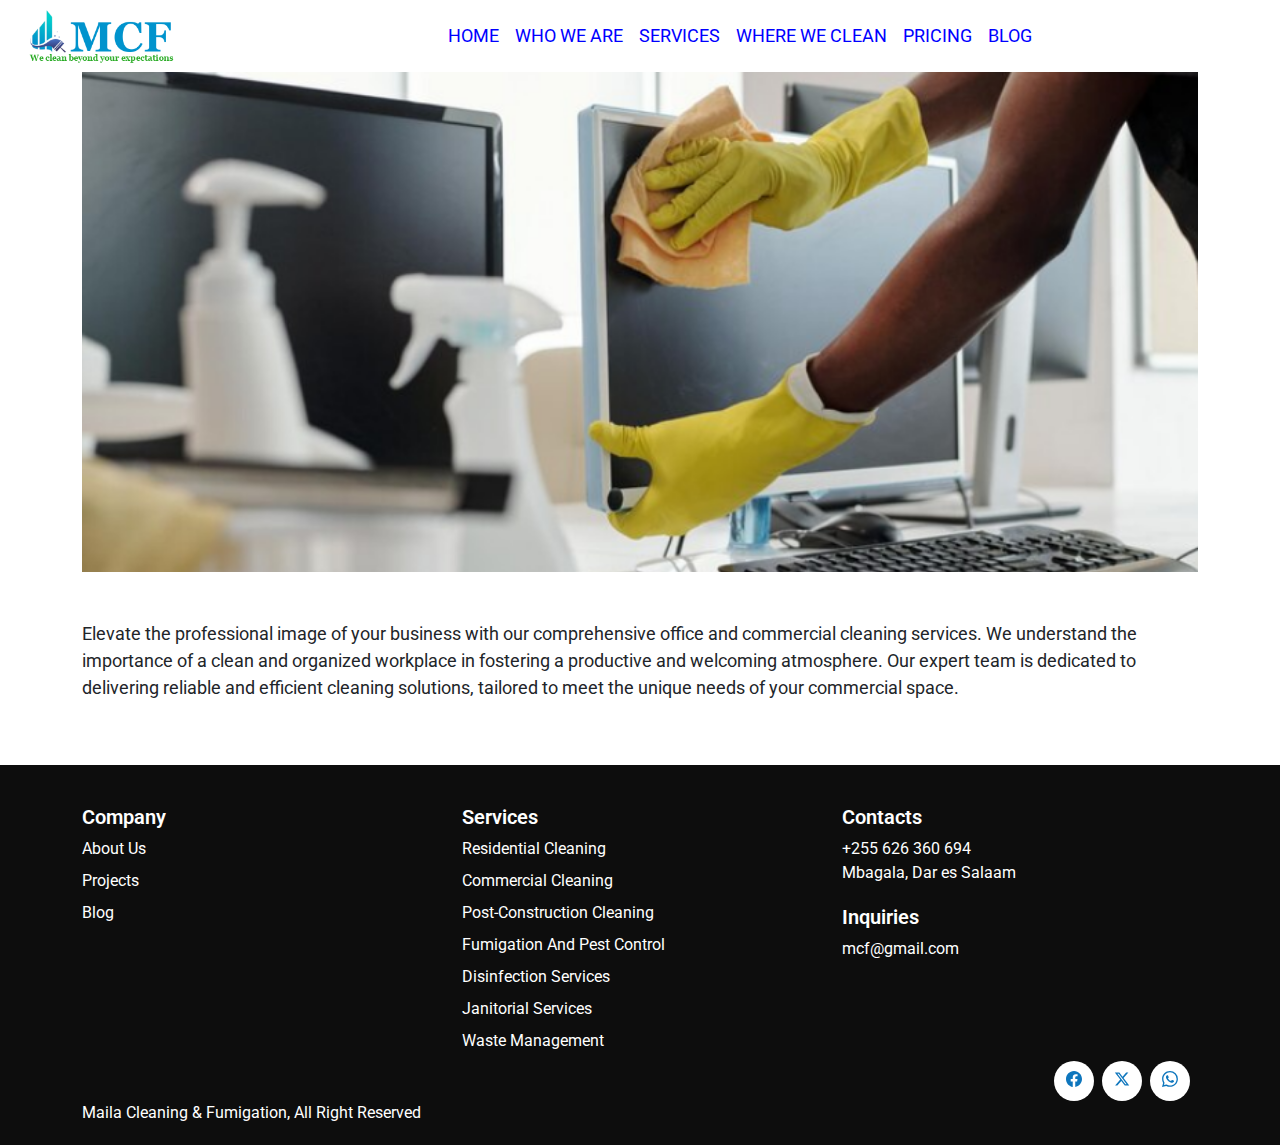
<file: commercial_cleaning.html>
<!DOCTYPE html>
<html lang="en">
<head>
  <meta charset="UTF-8">
  <meta name="viewport" content="width=device-width, initial-scale=1.0">
  <title>MCF</title>

  <script src="https://ajax.googleapis.com/ajax/libs/jquery/3.5.1/jquery.min.js"></script>
<link href="https://cdn.jsdelivr.net/npm/bootstrap@5.2.3/dist/css/bootstrap.min.css" rel="stylesheet">
<link href='https://fonts.googleapis.com/css?family=Roboto' rel='stylesheet'>
   <link rel="stylesheet" href="assets/css/style.css"/>
  <link rel="stylesheet" href="assets/css/navbar.css"/>
   <link rel="stylesheet" href="assets/css/footer.css"/>
</head>
<style>

.img{width: 100%; height: 500px; object-fit: cover;}

@media (max-width: 991px) {
     
  
}

   @media (max-width: 767px) {
   .img{width: 100%; height: 300px; object-fit: cover;}
    }  




</style>
<body>
 <div id="load_navbar" class="container-fluid p-0">

</div>
    

	<section>
    <div class="container">
       <div class="row">
          <div class="col-12">
		  <img class="img" src="assets/uploaded_img/office_cleaning.png">
    </div>
          <div class="col-12 my-5">
            <p>Elevate the professional image of your business with our comprehensive office and commercial cleaning services. We understand the importance of a clean and organized workplace in fostering a productive and welcoming atmosphere. Our expert team is dedicated to delivering reliable and efficient cleaning solutions, tailored to meet the unique needs of your commercial space.</p>
    </div>
    </div>
    </div>
  </section>











  
<footer id="load_footer" class="footer-section">

    </footer>

  </div>
<script src="https://cdn.jsdelivr.net/npm/bootstrap@5.2.3/dist/js/bootstrap.bundle.min.js"></script>
	 <script src="https://code.jquery.com/jquery-3.6.0.min.js"></script>

<script>
    $(function(){
        $("#load_navbar").load("navbar.html"); 
        $("#load_footer").load("footer.html"); 
    });
</script>
  


</body>
</html>
</file>
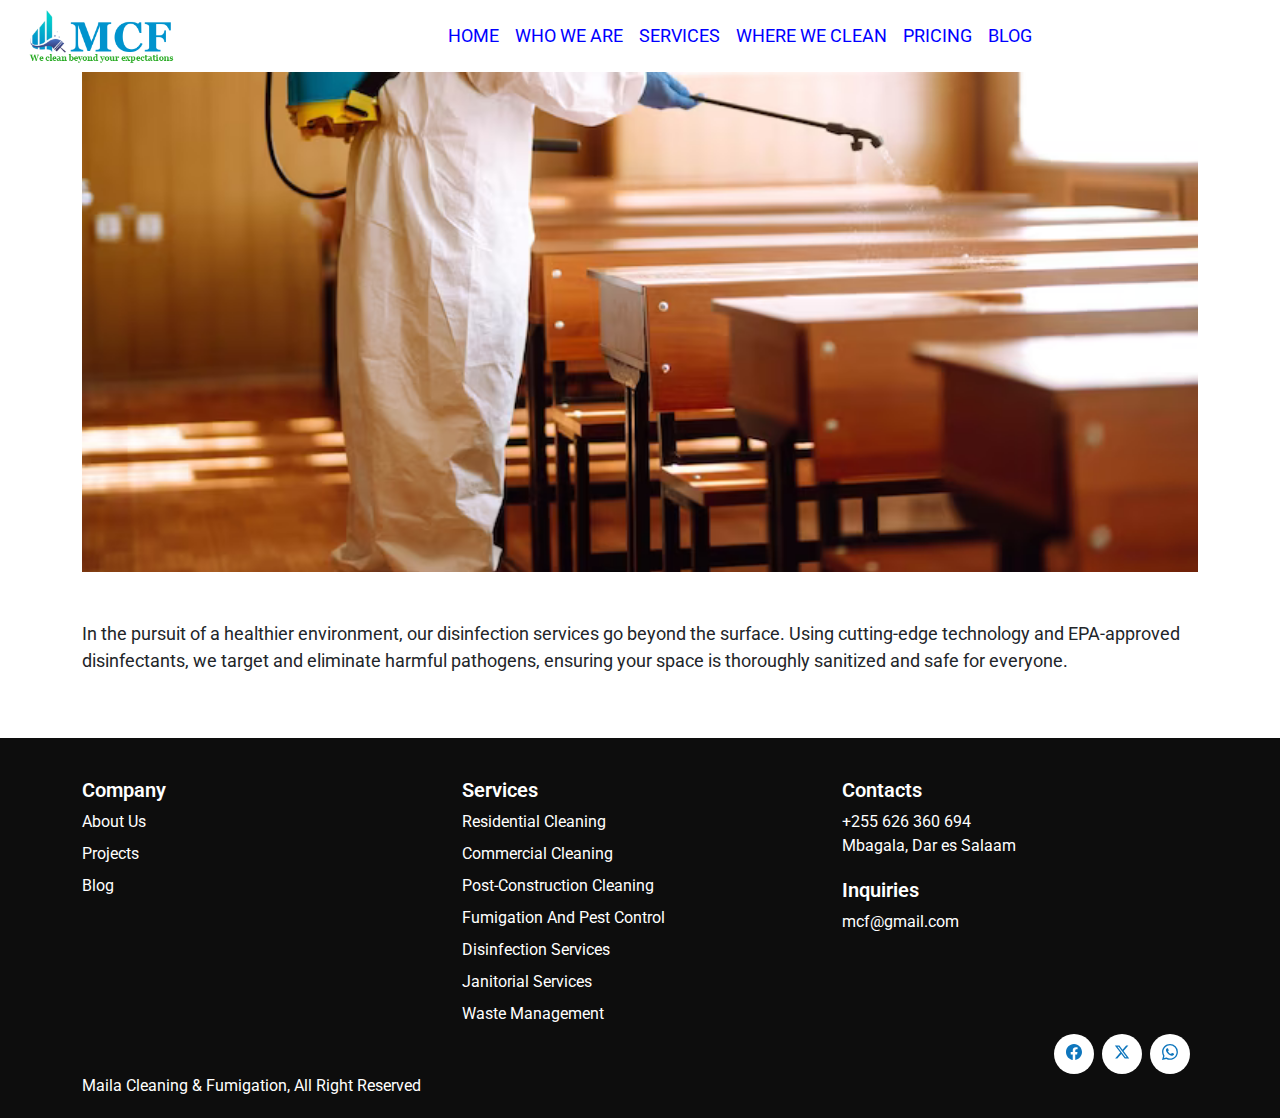
<file: disinfection.html>
<!DOCTYPE html>
<html lang="en">
<head>
  <meta charset="UTF-8">
  <meta name="viewport" content="width=device-width, initial-scale=1.0">
  <title>MCF</title>

  <script src="https://ajax.googleapis.com/ajax/libs/jquery/3.5.1/jquery.min.js"></script>
<link href="https://cdn.jsdelivr.net/npm/bootstrap@5.2.3/dist/css/bootstrap.min.css" rel="stylesheet">
<link href='https://fonts.googleapis.com/css?family=Roboto' rel='stylesheet'>
   <link rel="stylesheet" href="assets/css/style.css"/>
  <link rel="stylesheet" href="assets/css/navbar.css"/>
   <link rel="stylesheet" href="assets/css/footer.css"/>
</head>
<style>

.img{width: 100%; height: 500px; object-fit: cover;}

@media (max-width: 991px) {
     
  
}
  


  
  

   @media (max-width: 767px) {
	.img{width: 100%; height: 300px; object-fit: cover;}
    }  




</style>
<body>
 <div id="load_navbar" class="container-fluid p-0">

</div>
    

	<section>
    <div class="container">
       <div class="row">
          <div class="col-12">
		  <img class="img" src="assets/uploaded_img/disinfection.png">
    </div>
          <div class="col-12 my-5">
            <p>In the pursuit of a healthier environment, our disinfection services go beyond the surface. Using cutting-edge technology and EPA-approved disinfectants, we target and eliminate harmful pathogens, ensuring your space is thoroughly sanitized and safe for everyone.</p>
    </div>
    </div>
    </div>
  </section>











  
<footer id="load_footer" class="footer-section">

    </footer>

  </div>
<script src="https://cdn.jsdelivr.net/npm/bootstrap@5.2.3/dist/js/bootstrap.bundle.min.js"></script>
	 <script src="https://code.jquery.com/jquery-3.6.0.min.js"></script>

<script>
    $(function(){
        $("#load_navbar").load("navbar.html"); 
        $("#load_footer").load("footer.html"); 
    });
</script>  

  


</body>
</html>
</file>
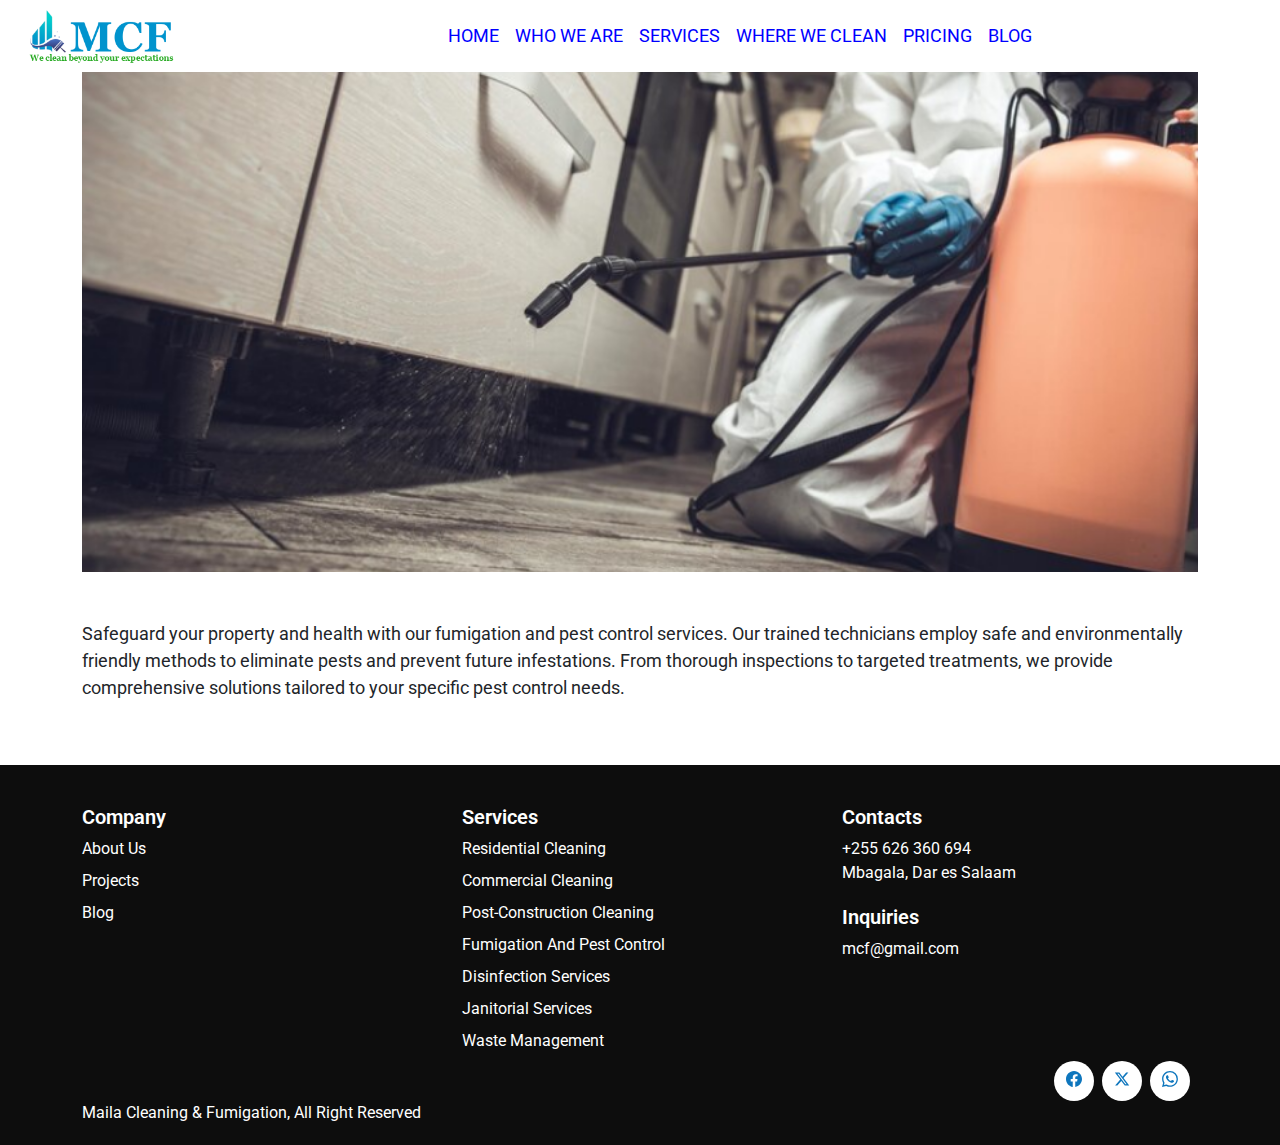
<file: fumigation_and_pest_control.html>
<!DOCTYPE html>
<html lang="en">
<head>
  <meta charset="UTF-8">
  <meta name="viewport" content="width=device-width, initial-scale=1.0">
  <title>MCF</title>

  <script src="https://ajax.googleapis.com/ajax/libs/jquery/3.5.1/jquery.min.js"></script>
<link href="https://cdn.jsdelivr.net/npm/bootstrap@5.2.3/dist/css/bootstrap.min.css" rel="stylesheet">
<link href='https://fonts.googleapis.com/css?family=Roboto' rel='stylesheet'>
   <link rel="stylesheet" href="assets/css/style.css"/>
  <link rel="stylesheet" href="assets/css/navbar.css"/>
   <link rel="stylesheet" href="assets/css/footer.css"/>
</head>
<style>


.img{width: 100%; height: 500px; object-fit: cover;}

@media (max-width: 991px) {
     
  
}
  


  
  

   @media (max-width: 767px) {
	.img{width: 100%; height: 300px; object-fit: cover;}
    }  




</style>
<body>
 <div id="load_navbar" class="container-fluid p-0">
  
</div>
    

	<section>
    <div class="container">
       <div class="row">
          <div class="col-12">
		  <img class="img" src="assets/uploaded_img/pest_control.png">
    </div>
          <div class="col-12 my-5">
            <p>Safeguard your property and health with our fumigation and pest control services. Our trained technicians employ safe and environmentally friendly methods to eliminate pests and prevent future infestations. From thorough inspections to targeted treatments, we provide comprehensive solutions tailored to your specific pest control needs.</p>
    </div>
    </div>
    </div>
  </section>











  
<footer id="load_footer" class="footer-section">
     
    </footer>

  </div>
<script src="https://cdn.jsdelivr.net/npm/bootstrap@5.2.3/dist/js/bootstrap.bundle.min.js"></script>
	 <script src="https://code.jquery.com/jquery-3.6.0.min.js"></script>


<script>
    $(function(){
        $("#load_navbar").load("navbar.html"); 
        $("#load_footer").load("footer.html"); 
    });
</script>  

  
  


</body>
</html>
</file>
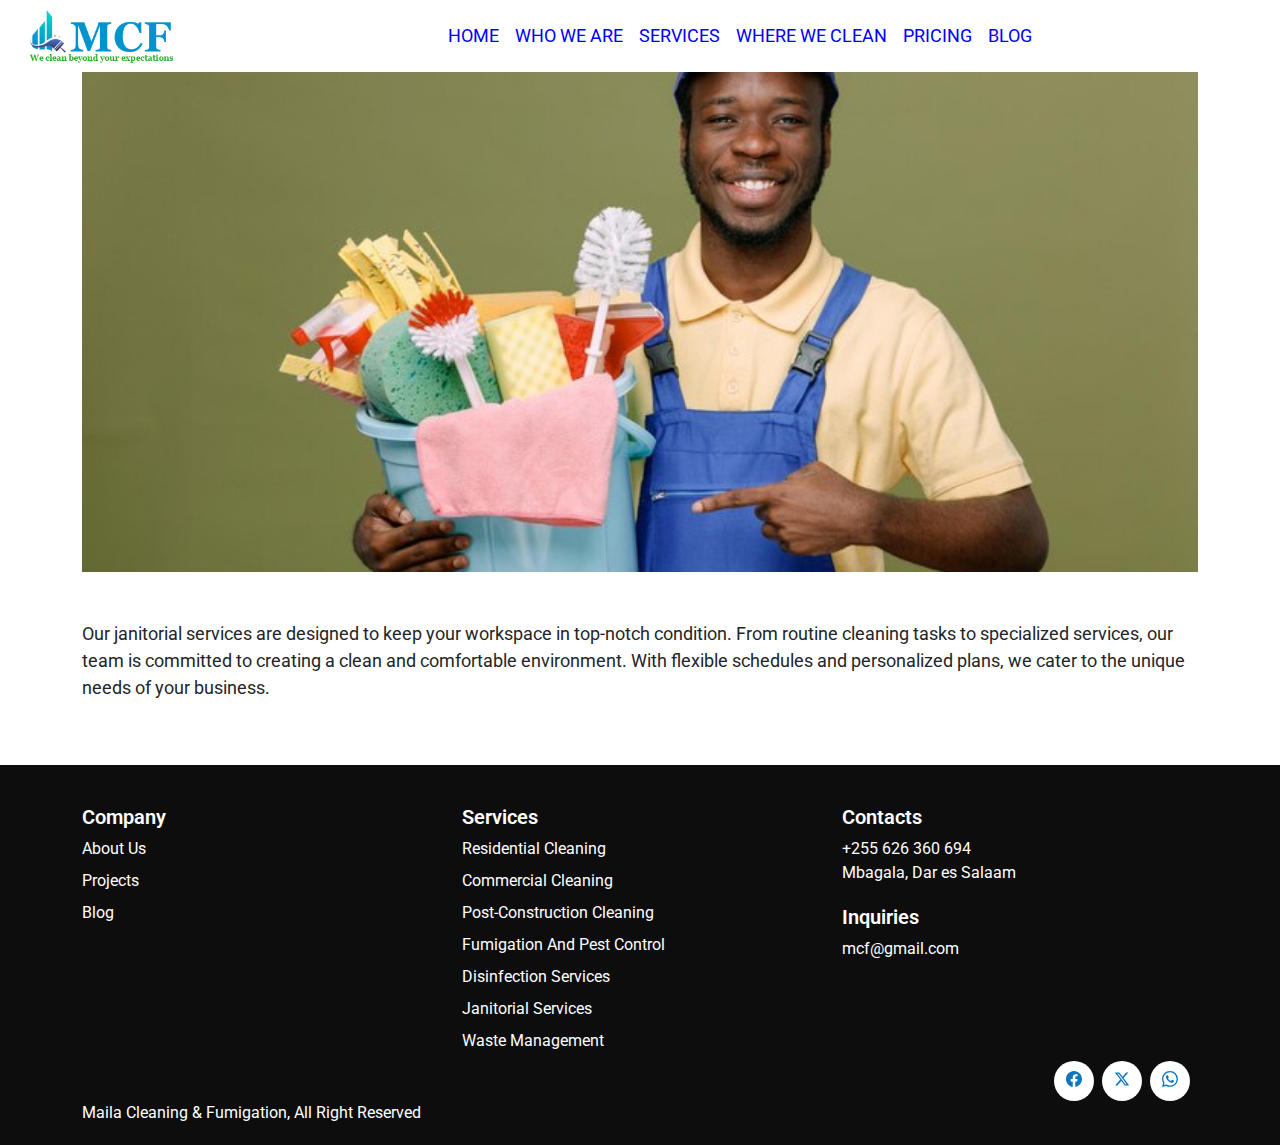
<file: janitorial_service.html>
<!DOCTYPE html>
<html lang="en">
<head>
  <meta charset="UTF-8">
  <meta name="viewport" content="width=device-width, initial-scale=1.0">
  <title>MCF</title>

  <script src="https://ajax.googleapis.com/ajax/libs/jquery/3.5.1/jquery.min.js"></script>
<link href="https://cdn.jsdelivr.net/npm/bootstrap@5.2.3/dist/css/bootstrap.min.css" rel="stylesheet">
<link href='https://fonts.googleapis.com/css?family=Roboto' rel='stylesheet'>
   <link rel="stylesheet" href="assets/css/style.css"/>
  <link rel="stylesheet" href="assets/css/navbar.css"/>
   <link rel="stylesheet" href="assets/css/footer.css"/>
</head>
<style>

.img{width: 100%; height: 500px; object-fit: cover;}

@media (max-width: 991px) {
     
  
}
  


  
  

   @media (max-width: 767px) {
	  .img{width: 100%; height: 300px; object-fit: cover;}
    }  




</style>
<body>
 <div id="load_navbar" class="container-fluid p-0">

</div>
    

	<section>
    <div class="container">
       <div class="row">
          <div class="col-12">
		  <img class="img" src="assets/uploaded_img/janitorial_services.png">
    </div>
          <div class="col-12 my-5">
            <p>Our janitorial services are designed to keep your workspace in top-notch condition. From routine cleaning tasks to specialized services, our team is committed to creating a clean and comfortable environment. With flexible schedules and personalized plans, we cater to the unique needs of your business.</p>
    </div>
    </div>
    </div>
  </section>











  
<footer id="load_footer" class="footer-section">
       
    </footer>

  </div>
<script src="https://cdn.jsdelivr.net/npm/bootstrap@5.2.3/dist/js/bootstrap.bundle.min.js"></script>
	 <script src="https://code.jquery.com/jquery-3.6.0.min.js"></script>


 <script>
    $(function(){
        $("#load_navbar").load("navbar.html"); 
        $("#load_footer").load("footer.html"); 
    });
</script>  

   


</body>
</html>
</file>
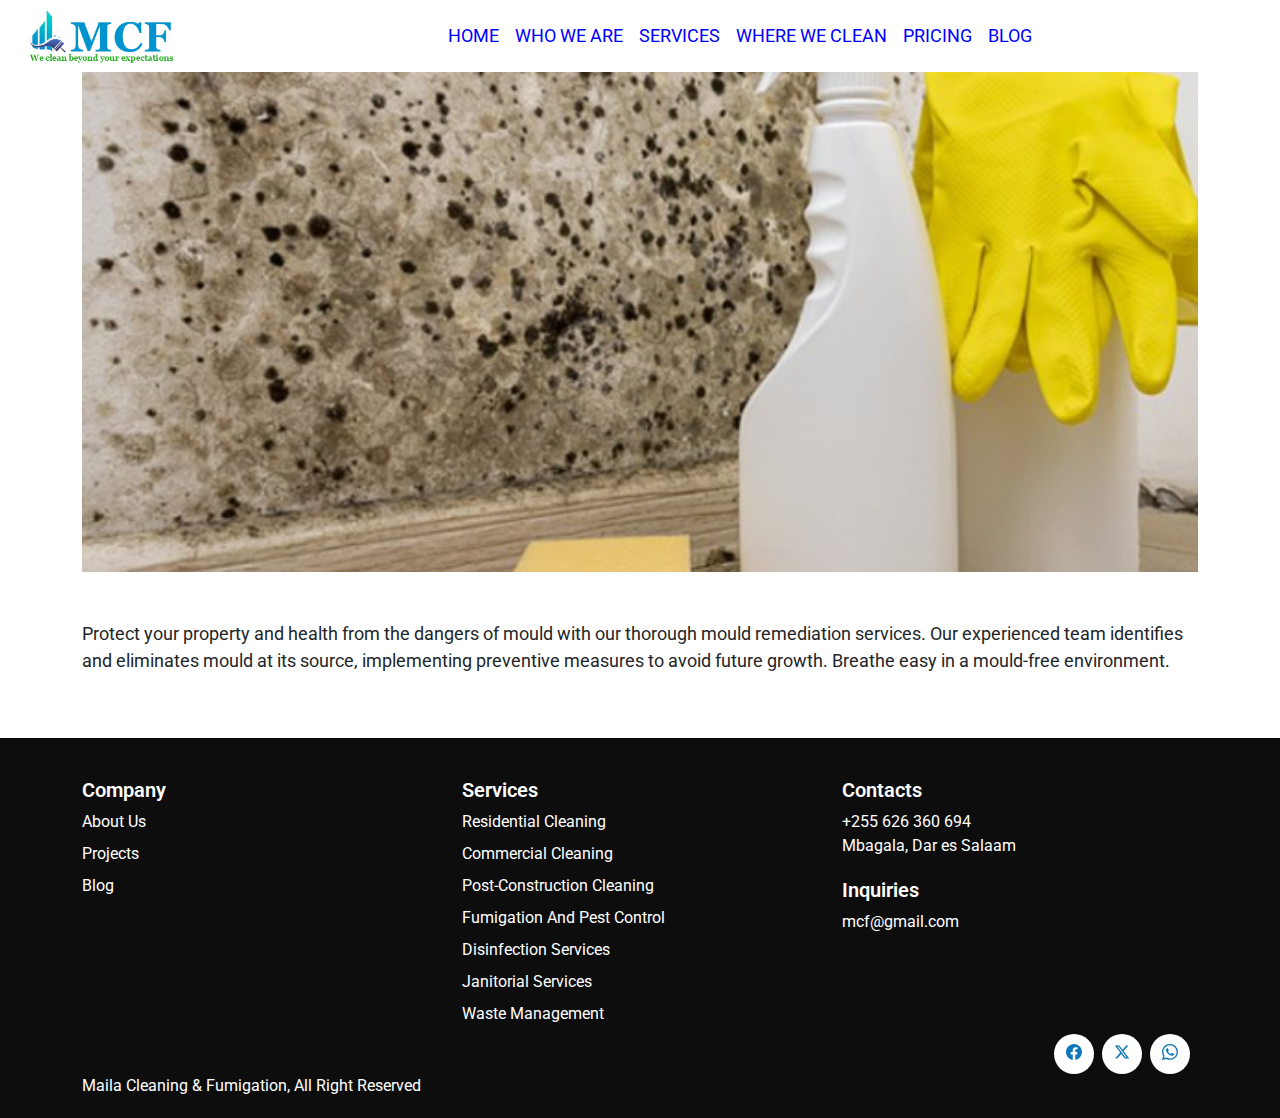
<file: mould_remediation.html>
<!DOCTYPE html>
<html lang="en">
<head>
  <meta charset="UTF-8">
  <meta name="viewport" content="width=device-width, initial-scale=1.0">
  <title>MCF</title>

  <script src="https://ajax.googleapis.com/ajax/libs/jquery/3.5.1/jquery.min.js"></script>
<link href="https://cdn.jsdelivr.net/npm/bootstrap@5.2.3/dist/css/bootstrap.min.css" rel="stylesheet">
<link href='https://fonts.googleapis.com/css?family=Roboto' rel='stylesheet'>
   <link rel="stylesheet" href="assets/css/style.css"/>
  <link rel="stylesheet" href="assets/css/navbar.css"/>
   <link rel="stylesheet" href="assets/css/footer.css"/>
</head>
<style>


.img{width: 100%; height: 500px; object-fit: cover;}

@media (max-width: 991px) {
     
  
}
  


  
  

   @media (max-width: 767px) {
	   .img{width: 100%; height: 300px; object-fit: cover;}
    }  




</style>
<body>
 <div id="load_navbar" class="container-fluid p-0">
  
</div>
    

	<section>
    <div class="container">
       <div class="row">
          <div class="col-12">
		  <img class="img" src="assets/uploaded_img/mold_remediation.png">
    </div>
          <div class="col-12 my-5">
            <p>Protect your property and health from the dangers of mould with our thorough mould remediation services. Our experienced team identifies and eliminates mould at its source, implementing preventive measures to avoid future growth. Breathe easy in a mould-free environment.</p>
    </div>
    </div>
    </div>
  </section>











  
<footer id="load_footer" class="footer-section">
     
    </footer>

  </div>
<script src="https://cdn.jsdelivr.net/npm/bootstrap@5.2.3/dist/js/bootstrap.bundle.min.js"></script>
	 <script src="https://code.jquery.com/jquery-3.6.0.min.js"></script>


   <script>
    $(function(){
        $("#load_navbar").load("navbar.html"); 
        $("#load_footer").load("footer.html"); 
    });
</script>  


</body>
</html>
</file>
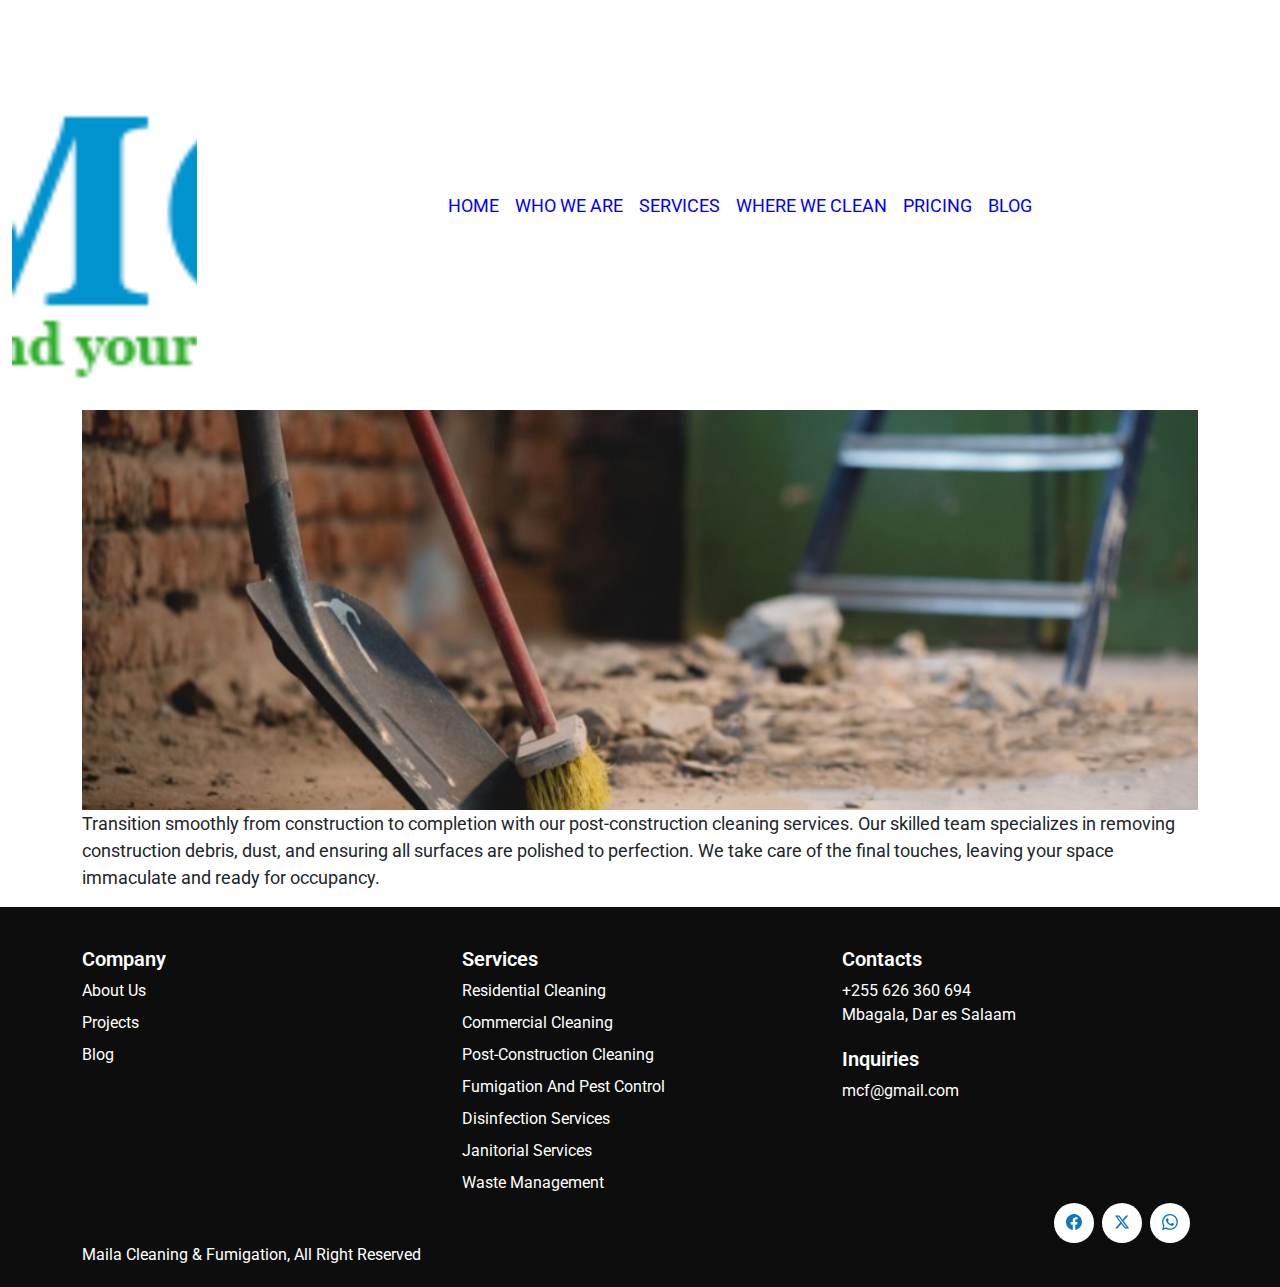
<file: post_construction_cleaning.html>
<!DOCTYPE html>
<html lang="en">
<head>
  <meta charset="UTF-8">
  <meta name="viewport" content="width=device-width, initial-scale=1.0">
  <title>MCF</title>

  <script src="https://ajax.googleapis.com/ajax/libs/jquery/3.5.1/jquery.min.js"></script>
<link href="https://cdn.jsdelivr.net/npm/bootstrap@5.2.3/dist/css/bootstrap.min.css" rel="stylesheet">
<link href='https://fonts.googleapis.com/css?family=Roboto' rel='stylesheet'>
   <link rel="stylesheet" href="assets/css/style.css"/>
  <link rel="stylesheet" href="assets/css/navbar.css"/>
   <link rel="stylesheet" href="assets/css/footer.css"/>
</head>
<style>

 img{width: 100%; height: 400px; object-fit: cover;}

@media (max-width: 991px) {
     
  
}
  


  
  

   @media (max-width: 767px) {
	  img{width: 100%; height: 300px; object-fit: cover;}
    }  




</style>
<body>
 <div class="container-fluid p-0">
  <nav id="navbar"  class="navbar navbar-expand-sm navbar-dark bg-dark">
  <div class="container-fluid">
  <a class="navbar-brand" href="#"><img id="logo" src="assets/img/logo.png"></a>
    <button class="navbar-toggler ms-auto" type="button" data-bs-toggle="offcanvas" data-bs-target="#offcanvas">
      <span class="navbar-toggler-icon"></span>
    </button>
    <div class="collapse navbar-collapse" id="mynavbar">
      <ul class="navbar-nav ms-auto me-auto">
        <li class="nav-item">
          <a class="nav-link" href="/">HOME</a>
        </li>
         <li class="nav-item">
          <a class="nav-link" href="/about-us.php">WHO WE ARE</a>
        </li>
        <li class="nav-item">
          <a class="nav-link" href="/office_supplies.php">SERVICES</a>
        </li>
        <li class="nav-item">
          <a class="nav-link" href="/school_equipments.php">WHERE WE CLEAN</a>
        </li>
        <li class="nav-item">
          <a class="nav-link" href="/ict_equipments.php">PRICING</a>
        </li>
         <li class="nav-item">
          <a class="nav-link" href="/office_furnitures.php">BLOG</a>
        </li>

      </ul>
   
    </div>
  </div>
</nav>
  

  <div style="background:#fcfcfc;" class="offcanvas offcanvas-start" id="offcanvas">
  <div class="offcanvas-header">
   <div></div>

    <button type="button" class="btn-close" data-bs-dismiss="offcanvas"></button>
  </div>
  <div class="offcanvas-body">
<h1 style="text-align:center;font-weight:700; font-family: 'Poppins', sans-serif;font-size:25px;color:#1077ba;text-shadow: 0px 0px 1px rgba(0,0,0,0.6);">MAILA CLEANING AND FUMIGATION</h1>
  <ul class="nav-list">
     <li><a class="nav-link" href="/">HOME</a></li>
    <li><a class="nav-link" href="/">WHO WE ARE</a></li>
         <li>
          <a class="nav-link" href="/">SERVICES</a>
        </li>
        <li>
          <a class="nav-link" href="/">WHERE WE CLEAN</a>
        </li>
        <li>
          <a class="nav-link" href="/">PRICING</a>
        </li>
         <li>
          <a class="nav-link" href="/">BLOG</a>
        </li>
        
    </ul>

  </div>
</div>
    

	<section>
    <div class="container">
       <div class="row">
          <div class="col-12">
		  <img class="img" src="assets/uploaded_img/post_construction_cleaning.png">
    </div>
          <div class="col-12">
            <p>Transition smoothly from construction to completion with our post-construction cleaning services. Our skilled team specializes in removing construction debris, dust, and ensuring all surfaces are polished to perfection. We take care of the final touches, leaving your space immaculate and ready for occupancy.</p>
    </div>
    </div>
    </div>
  </section>











  
<footer class="footer-section">
        <div class="container">
                <div class="row">
                    
                  <div class="col-xl-4 col-lg-4 col-md-6">
                        <div class="footer-widget">
                            <div class="footer-widget-heading">
                                <h5>Company</h5>
                            </div>
                            <ul style="list-style-type:none;">
                                <li><a href="/"></a></li>
                                <li><a href="/about-us.php">About us</a></li>
                                <li><a href="/all_office_stationeries.php">Projects</a></li>
                                <li><a href="/school_equipments.php">Blog</a></li>
                            
                            </ul>
                        </div>
                    </div>
                    <div class="col-xl-4 col-lg-4 col-md-6 mb-30">
                        <div class="footer-widget">
                            <div class="footer-widget-heading">
                                <h5>Services</h5>
                            </div>
                            <ul style="list-style-type:none;">
                                <li><a href="/"></a></li>
                                <li><a href="/about-us.php">Residential Cleaning</a></li>
                                <li><a href="/all_office_stationeries.php">Commercial Cleaning</a></li>
                                <li><a href="/school_equipments.php">Post-Construction Cleaning</a></li>
                                <li><a href="/ict_equipments.php">Fumigation and Pest Control</a></li>
                                <li><a href="/office_furnitures.php">Disinfection Services</a></li>
                                <li><a href="/branding_promotional_materials.php">Janitorial Services</a></li>
                                 <li><a href="/contact-us.php">Waste Management</a></li>
                            </ul>
                        </div>
                    </div>
					
					                    <div class="col-xl-4 col-lg-4 col-md-6 mb-30">
                        <div class="footer-widget">
                            <div class="footer-widget-heading">
                                <h5>Contacts</h5>
                            </div>
                            <p class="footer-text">+255 626 360 694</p>
							<p class="footer-text">Mbagala, Dar es Salaam</p>
							
							 <div class="footer-widget-heading">
                                <h5>Inquiries</h5>
                            </div>
							<p class="footer-text">mcf@gmail.com</p>
                        </div>
                    </div>
                    
                </div>
				<div class="row">
				<div class="d-flex justify-content-end col-12">
                        <div class="footer-widget">
                             <div class="footer-social-icon d-flex">
                                <a href="#">
                                <svg xmlns="http://www.w3.org/2000/svg" width="16" height="16" fill="currentColor" class="bi bi-facebook" viewBox="0 0 16 16"> <path d="M16 8.049c0-4.446-3.582-8.05-8-8.05C3.58 0-.002 3.603-.002 8.05c0 4.017 2.926 7.347 6.75 7.951v-5.625h-2.03V8.05H6.75V6.275c0-2.017 1.195-3.131 3.022-3.131.876 0 1.791.157 1.791.157v1.98h-1.009c-.993 0-1.303.621-1.303 1.258v1.51h2.218l-.354 2.326H9.25V16c3.824-.604 6.75-3.934 6.75-7.951z"/> </svg>
                                </a>
                                <a href="#">
                                 <svg xmlns="http://www.w3.org/2000/svg" width="16" height="16" fill="currentColor" class="bi bi-x" viewBox="0 0 24 24">
 <path d="M18.244 2.25h3.308l-7.227 8.26 8.502 11.24H16.17l-5.214-6.817L4.99 21.75H1.68l7.73-8.835L1.254 2.25H8.08l4.713 6.231zm-1.161 17.52h1.833L7.084 4.126H5.117z"/>
</svg>
                                </a>
                               <a href="#">
                                 <svg xmlns="http://www.w3.org/2000/svg" width="16" height="16" fill="currentColor" class="bi bi-whatsapp" viewBox="0 0 16 16"> <path d="M13.601 2.326A7.854 7.854 0 0 0 7.994 0C3.627 0 .068 3.558.064 7.926c0 1.399.366 2.76 1.057 3.965L0 16l4.204-1.102a7.933 7.933 0 0 0 3.79.965h.004c4.368 0 7.926-3.558 7.93-7.93A7.898 7.898 0 0 0 13.6 2.326zM7.994 14.521a6.573 6.573 0 0 1-3.356-.92l-.24-.144-2.494.654.666-2.433-.156-.251a6.56 6.56 0 0 1-1.007-3.505c0-3.626 2.957-6.584 6.591-6.584a6.56 6.56 0 0 1 4.66 1.931 6.557 6.557 0 0 1 1.928 4.66c-.004 3.639-2.961 6.592-6.592 6.592zm3.615-4.934c-.197-.099-1.17-.578-1.353-.646-.182-.065-.315-.099-.445.099-.133.197-.513.646-.627.775-.114.133-.232.148-.43.05-.197-.1-.836-.308-1.592-.985-.59-.525-.985-1.175-1.103-1.372-.114-.198-.011-.304.088-.403.087-.088.197-.232.296-.346.1-.114.133-.198.198-.33.065-.134.034-.248-.015-.347-.05-.099-.445-1.076-.612-1.47-.16-.389-.323-.335-.445-.34-.114-.007-.247-.007-.38-.007a.729.729 0 0 0-.529.247c-.182.198-.691.677-.691 1.654 0 .977.71 1.916.81 2.049.098.133 1.394 2.132 3.383 2.992.47.205.84.326 1.129.418.475.152.904.129 1.246.08.38-.058 1.171-.48 1.338-.943.164-.464.164-.86.114-.943-.049-.084-.182-.133-.38-.232z"/> </svg>
                               </a>
                            </div>
                        </div>
                    </div>
				</div>
				
				<div class="row">
                    <div class="col-xl-12 col-lg-12 text-start text-lg-left">
                            <p class="footer-text">Maila Cleaning & Fumigation, All Right Reserved</a></p>

                    </div>
                </div>
        </div>
    </footer>

  </div>
<script src="https://cdn.jsdelivr.net/npm/bootstrap@5.2.3/dist/js/bootstrap.bundle.min.js"></script>
	 <script src="https://code.jquery.com/jquery-3.6.0.min.js"></script>


  


</body>
</html>
</file>
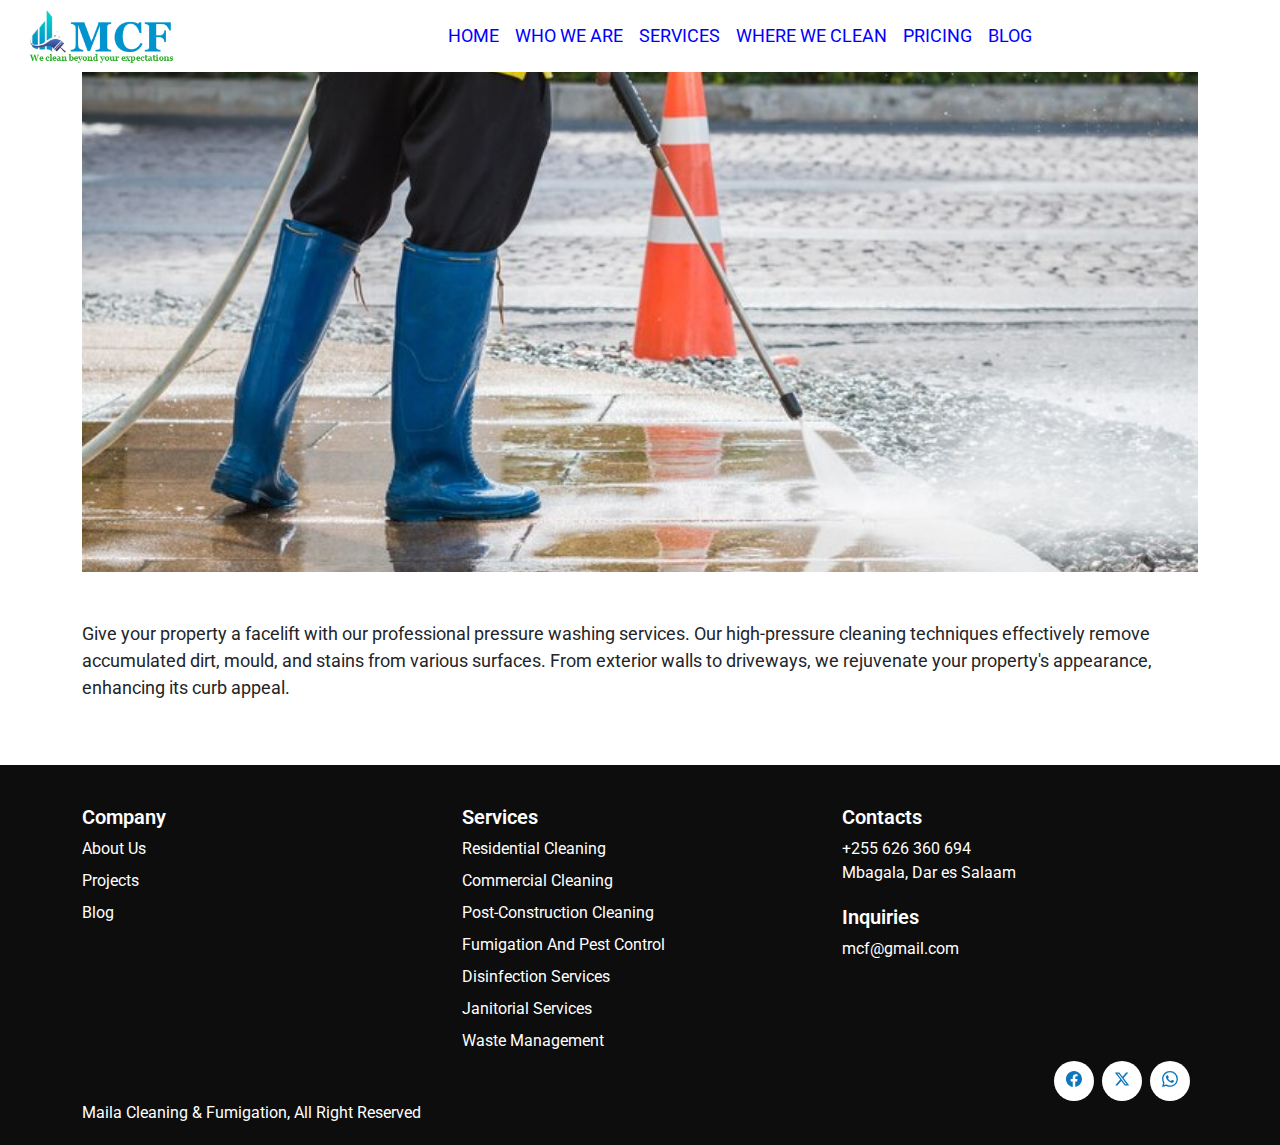
<file: pressure_washing.html>
<!DOCTYPE html>
<html lang="en">
<head>
  <meta charset="UTF-8">
  <meta name="viewport" content="width=device-width, initial-scale=1.0">
  <title>MCF</title>

  <script src="https://ajax.googleapis.com/ajax/libs/jquery/3.5.1/jquery.min.js"></script>
<link href="https://cdn.jsdelivr.net/npm/bootstrap@5.2.3/dist/css/bootstrap.min.css" rel="stylesheet">
<link href='https://fonts.googleapis.com/css?family=Roboto' rel='stylesheet'>
   <link rel="stylesheet" href="assets/css/style.css"/>
  <link rel="stylesheet" href="assets/css/navbar.css"/>
   <link rel="stylesheet" href="assets/css/footer.css"/>
</head>
<style>

.img{width: 100%; height: 500px; object-fit: cover;}

@media (max-width: 991px) {
     
  
}
  


  
  

   @media (max-width: 767px) {
	   .img{width: 100%; height: 300px; object-fit: cover;}
    }  



</style>
<body>
 <div id="load_navbar" class="container-fluid p-0">
  
</div>
    

	<section>
    <div class="container">
       <div class="row">
          <div class="col-12">
		  <img class="img" src="assets/uploaded_img/pressure_washing.png">
    </div>
          <div class="col-12 my-5">
            <p>Give your property a facelift with our professional pressure washing services. Our high-pressure cleaning techniques effectively remove accumulated dirt, mould, and stains from various surfaces. From exterior walls to driveways, we rejuvenate your property's appearance, enhancing its curb appeal.</p>
    </div>
    </div>
    </div>
  </section>











  
<footer id="load_footer" class="footer-section">
      
    </footer>

  </div>
<script src="https://cdn.jsdelivr.net/npm/bootstrap@5.2.3/dist/js/bootstrap.bundle.min.js"></script>
	 <script src="https://code.jquery.com/jquery-3.6.0.min.js"></script>


   <script>
    $(function(){
        $("#load_navbar").load("navbar.html"); 
        $("#load_footer").load("footer.html"); 
    });
</script>  



</body>
</html>
</file>
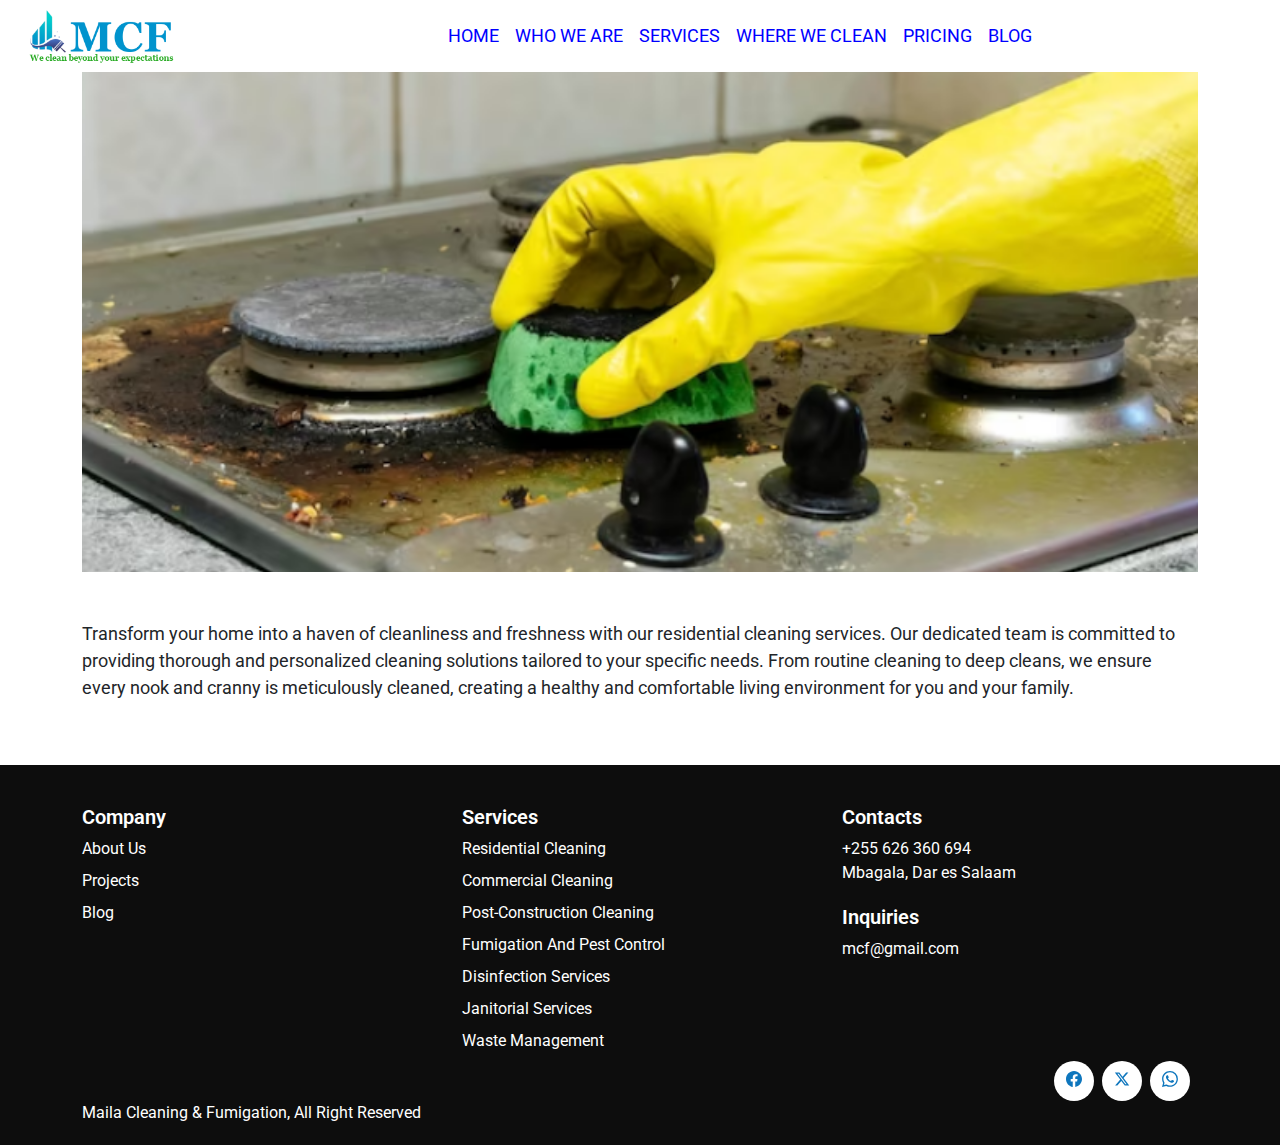
<file: residential_cleaning.html>
<!DOCTYPE html>
<html lang="en">
<head>
  <meta charset="UTF-8">
  <meta name="viewport" content="width=device-width, initial-scale=1.0">
  <title>MCF</title>

  <script src="https://ajax.googleapis.com/ajax/libs/jquery/3.5.1/jquery.min.js"></script>
<link href="https://cdn.jsdelivr.net/npm/bootstrap@5.2.3/dist/css/bootstrap.min.css" rel="stylesheet">
<link href='https://fonts.googleapis.com/css?family=Roboto' rel='stylesheet'>
   <link rel="stylesheet" href="assets/css/style.css"/>
  <link rel="stylesheet" href="assets/css/navbar.css"/>
   <link rel="stylesheet" href="assets/css/footer.css"/>
</head>
<style>

 .img{width: 100%; height: 500px; object-fit: cover;}

@media (max-width: 991px) {
     
  
}
  


  
  

   @media (max-width: 767px) {
	  .img{width: 100%; height: 300px; object-fit: cover;}
    }  




</style>
<body>
 <div id="load_navbar" class="container-fluid p-0">
 
</div>
    

	<section>
    <div class="container">
       <div class="row">
          <div class="col-12">
		  <img class="img" src="assets/uploaded_img/residential_cleaning.png">
    </div>
          <div class="col-12 my-5">
            <p>Transform your home into a haven of cleanliness and freshness with our residential cleaning services. Our dedicated team is committed to providing thorough and personalized cleaning solutions tailored to your specific needs. From routine cleaning to deep cleans, we ensure every nook and cranny is meticulously cleaned, creating a healthy and comfortable living environment for you and your family.</p>
    </div>
    </div>
    </div>
  </section>











  
<footer id="load_footer" class="footer-section">
      
    </footer>

  </div>
<script src="https://cdn.jsdelivr.net/npm/bootstrap@5.2.3/dist/js/bootstrap.bundle.min.js"></script>
	 <script src="https://code.jquery.com/jquery-3.6.0.min.js"></script>

<script>
    $(function(){
        $("#load_navbar").load("navbar.html"); 
        $("#load_footer").load("footer.html"); 
    });
</script>
  


</body>
</html>
</file>
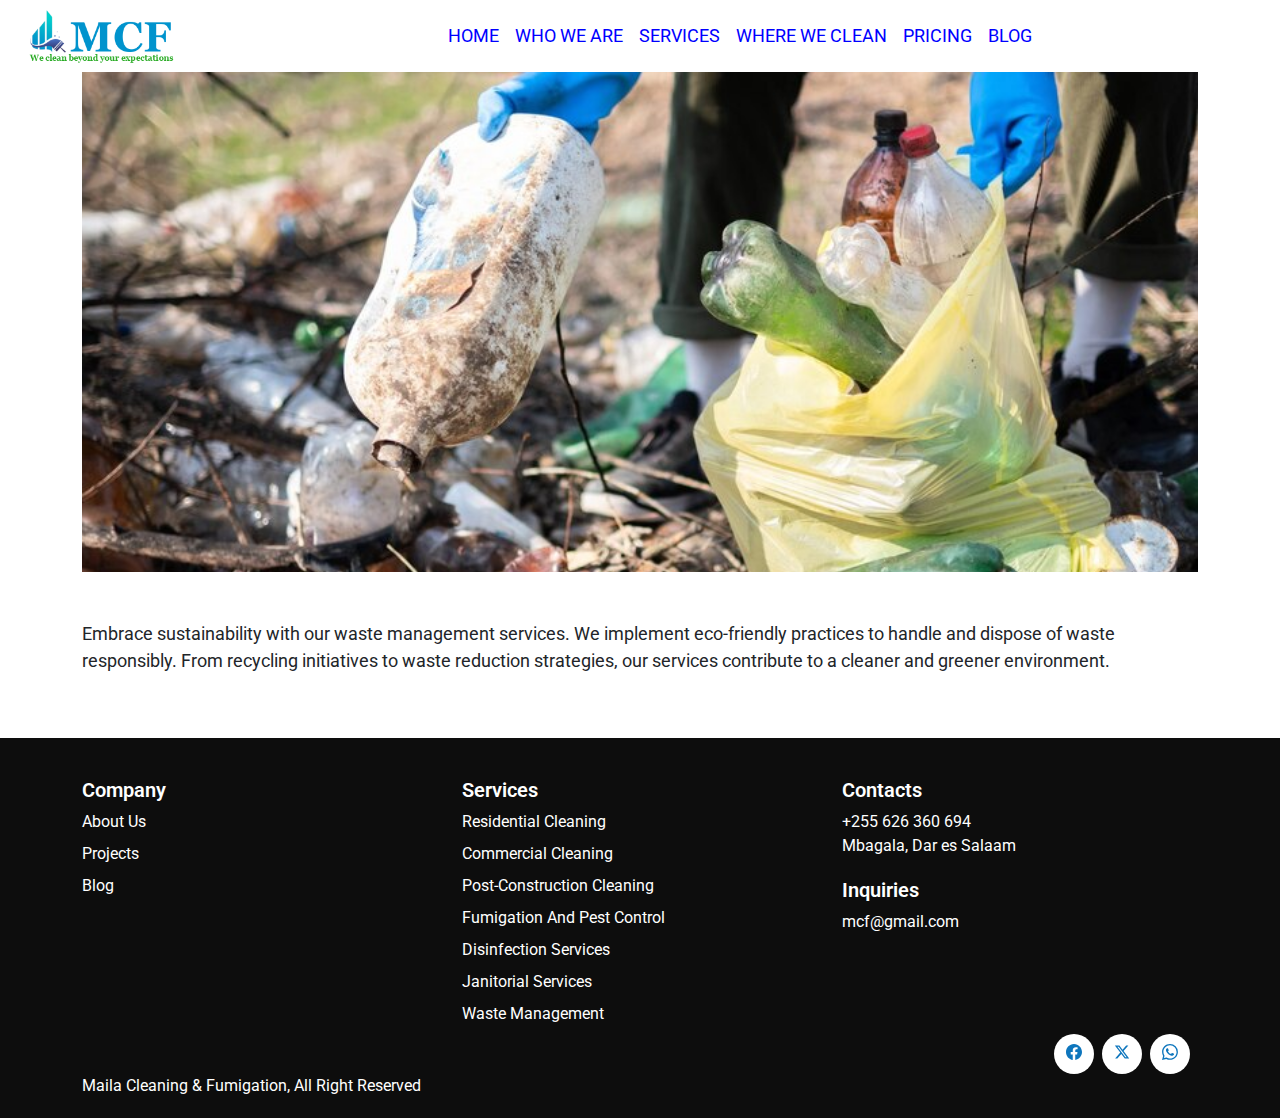
<file: waste_management.html>
<!DOCTYPE html>
<html lang="en">
<head>
  <meta charset="UTF-8">
  <meta name="viewport" content="width=device-width, initial-scale=1.0">
  <title>MCF</title>

  <script src="https://ajax.googleapis.com/ajax/libs/jquery/3.5.1/jquery.min.js"></script>
<link href="https://cdn.jsdelivr.net/npm/bootstrap@5.2.3/dist/css/bootstrap.min.css" rel="stylesheet">
<link href='https://fonts.googleapis.com/css?family=Roboto' rel='stylesheet'>
   <link rel="stylesheet" href="assets/css/style.css"/>
  <link rel="stylesheet" href="assets/css/navbar.css"/>
   <link rel="stylesheet" href="assets/css/footer.css"/>
</head>
<style>

.img{width: 100%; height: 500px; object-fit: cover;}

@media (max-width: 991px) {
     
  
}
  


  
  

   @media (max-width: 767px) {
	.img{width: 100%; height: 300px; object-fit: cover;}
    }  




</style>
<body>
 <div id="load_navbar" class="container-fluid p-0">
 
</div>
    

	<section>
    <div class="container">
       <div class="row">
          <div class="col-12">
		  <img class="img" src="assets/uploaded_img/waste_management.png">
    </div>
          <div class="col-12 my-5">
            <p>Embrace sustainability with our waste management services. We implement eco-friendly practices to handle and dispose of waste responsibly. From recycling initiatives to waste reduction strategies, our services contribute to a cleaner and greener environment.</p>
    </div>
    </div>
    </div>
  </section>











  
<footer id="load_footer" class="footer-section">
       
    </footer>

  </div>
<script src="https://cdn.jsdelivr.net/npm/bootstrap@5.2.3/dist/js/bootstrap.bundle.min.js"></script>
	 <script src="https://code.jquery.com/jquery-3.6.0.min.js"></script>


<script>
    $(function(){
        $("#load_navbar").load("navbar.html"); 
        $("#load_footer").load("footer.html"); 
    });
</script>  


</body>
</html>
</file>
<file: assets/css/style.css>
body{
    margin:0;
    padding:0;
font-size: clamp(14px, 4vw, 18px) !important;
    /**clamp(1.063rem, 0.9750rem + 0.3756vw, 1.313rem);clamp(1.125rem, 1.0588rem + 0.2824vw, 1.313rem);
 clamp(1.125rem, 1.0148rem + 0.4702vw, 1.438rem);**/
    font-family: 'Roboto';
    /**font-family: Arial, Helvetica, sans-serif;**/
}

ul {
    margin: 0px;
    padding: 0px;
}
</file>
<file: assets/css/navbar.css>
#logo{width:clamp(7.25rem, 4.0493rem + 9.3897vw, 12.5rem);}

.navbar {
    background: #ffffff !important;
    width: auto;
    padding: 0 !important;
    font-size: 18px;
}

.navbar-toggler-icon {
  background-image: url("data:image/svg+xml,%3csvg xmlns='http://www.w3.org/2000/svg' viewBox='0 0 30 30'%3e%3cpath stroke='rgba(0, 0, 255, 1)' stroke-linecap='round' stroke-miterlimit='10' stroke-width='2' d='M4 7h22M4 15h22M4 23h22'/%3e%3c/svg%3e") !important;
}


.navbar .nav-link {
    color: blue;
    margin-bottom: 0 !important;
    font-family: 'Roboto', sans-serif;
    padding: 10px 10px;
    position: relative;
}

.navbar-nav {
    margin-right: 100px;
}




#navbar .sub-menu {
    position: absolute;
    z-index: 9999;
   background-color: #fcfcfc;
    display: none;
    opacity: 0;
    transition: opacity 0.2s ease-in-out;
}

#navbar .nav-item:hover .sub-menu {
    display: block;
    opacity: 1;
}

#navbar .sub-menu ul {
    padding: 0;
}

#navbar .sub-menu li {
    list-style-type: none;
}

#navbar .sub-menu li a {
    display: block;
    text-decoration: none;
    display: block;
    color: #8bc43f;
    position: relative;
    font-family: 'Roboto', sans-serif;
}



/* Apply styles to the list items and links */

#offcanvas .nav-list {
    list-style: none;
    padding: 0;
    margin: 0;
}

#offcanvas .sub-menu {
    display:none;
}

#offcanvas .nav-list li {
    margin: 3px 0;

}

#offcanvas .nav-link {
    text-decoration: none;
    color: #333;
    font-weight: bold;
    transition: color 0.3s;
    padding: 5px 10px;
}

#offcanvas .nav-list ul li a {
    text-decoration: none;
    color: orange;
    font-weight: bold;
    transition: color 0.3s;
    padding: 5px 10px;
}




@media (max-width: 767px) {
    .navbar {
        padding: 5px 0 !important;
    }



    .navbar .nav-link {
        margin-bottom: 0 !important;

    }

    .navbar-nav {
        margin-right: 100px;
    }

}
</file>
<file: assets/css/footer.css>
.footer-section {
    background: #0d0d0d;
	padding:20px 0;
    position: relative;
   font-size: clamp(12px, 3vw, 16px) !important;
}


.footer-text{
    color: #fff;
	margin-bottom:0;
}

.footer-social-icon a {
    height: 40px;
    width: 40px;
    margin-right: 8px;
    background: #ffffff;
    border-radius: 50%;
    line-height: 35px;
    text-align: center;
    color: #0e76bd;
}


.footer-widget-heading h5 {
    color: #fff;
    font-weight: 600;
	margin-top:20px;
}


.footer-widget ul li {
    margin-bottom: 8px;
}

.footer-widget ul li a:hover {
    color: #202020;
}

.footer-widget ul li a {
    text-decoration:none;
color: #fff;
    text-transform: capitalize;
}


.copyright-area {
    background: #6b992e;
    padding: 25px 0;
}

.copyright-text p {
    margin: 0;
    color: #202020;
}

.copyright-text p a {
    color: #ffffff;
}

.footer-menu li {
    display: inline-block;
    margin-left: 20px;
}

.footer-menu li:hover a {
    color: #ff5e14;
}

.footer-menu li a {
    color: #878787;
}
</file>
